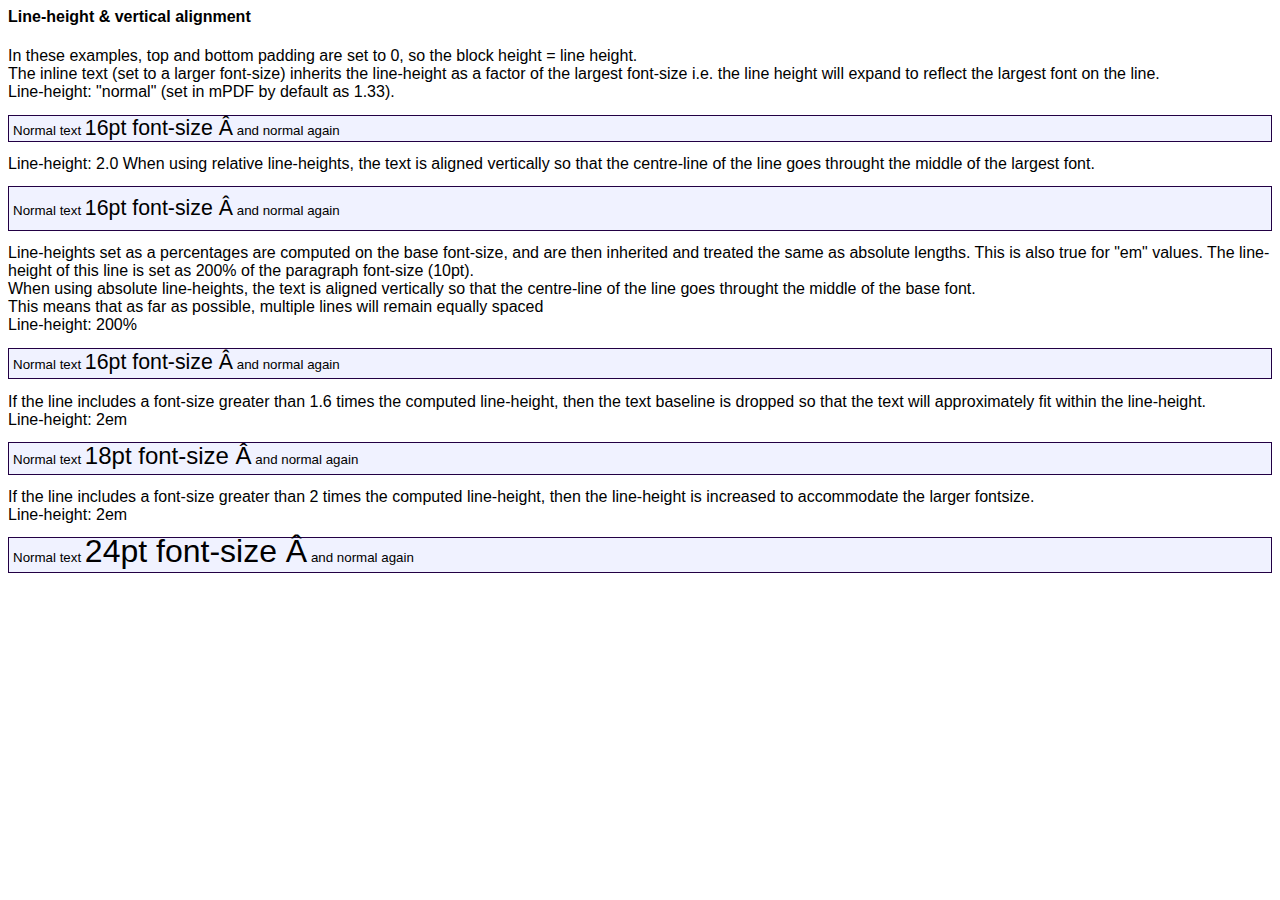
<file: mpdf60/examples/example52_lineheight.htm>
<html>
<head>
<style>
body { font-family: Arial, Helvetica, sans-serif; }
.gradient {
	border:0.1mm solid #220044; 
	background-color: #f0f2ff;
	background-gradient: linear #c7cdde #f0f2ff 0 1 0 0.5;
}
</style>
</head>
<body>
<h4>Line-height & vertical alignment</h4>
<div>In these examples, top and bottom padding are set to 0, so the block height = line height.</div>
<div>The inline text (set to a larger font-size) inherits the line-height as a factor of the largest font-size i.e. the line height will expand to reflect the largest font on the line.<br />
Line-height: "normal" (set in mPDF by default as 1.33).</div>
<p class="gradient" style="font-size: 10pt; line-height: normal; padding: 0 0.3em;">Normal text <span style="font-size: 16pt;">16pt font-size &#194;</span> and normal again</p>

<div>Line-height: 2.0 When using relative line-heights, the text is aligned vertically so that the centre-line of the line goes throught the middle of the largest font.</div>
<p class="gradient" style="font-size: 10pt; line-height: 2.0; padding: 0 0.3em;">Normal text <span style="font-size: 16pt;">16pt font-size &#194;</span> and normal again</p>

<div>Line-heights set as a percentages are computed on the base font-size, and are then inherited and treated the same as absolute lengths. This is also true for "em" values. The line-height of this line is set as 200% of the paragraph font-size (10pt).<br />
When using absolute line-heights, the text is aligned vertically so that the centre-line of the line goes throught the middle of the base font.<br />
This means that as far as possible, multiple lines will remain equally spaced<br />
Line-height: 200% </div>
<p class="gradient" style="font-size: 10pt; line-height: 200%; padding: 0 0.3em;">Normal text <span style="font-size: 16pt;">16pt font-size &#194;</span> and normal again</p>

<div>If the line includes a font-size greater than 1.6 times the computed line-height, then the text baseline is dropped so that the text will approximately fit within the line-height.
<br />Line-height: 2em</div>
<p class="gradient" style="font-size: 10pt; line-height: 2em; padding: 0 0.3em;">Normal text <span style="font-size: 18pt;">18pt font-size &#194;</span> and normal again</p>

<div>If the line includes a font-size greater than 2 times the computed line-height, then the line-height is increased to accommodate the larger fontsize.<br />
Line-height: 2em</div>
<p class="gradient" style="font-size: 10pt; line-height: 2em; padding: 0 0.3em;">Normal text <span style="font-size: 24pt;">24pt font-size &#194;</span> and normal again</p>
</body>
</html>
</file>
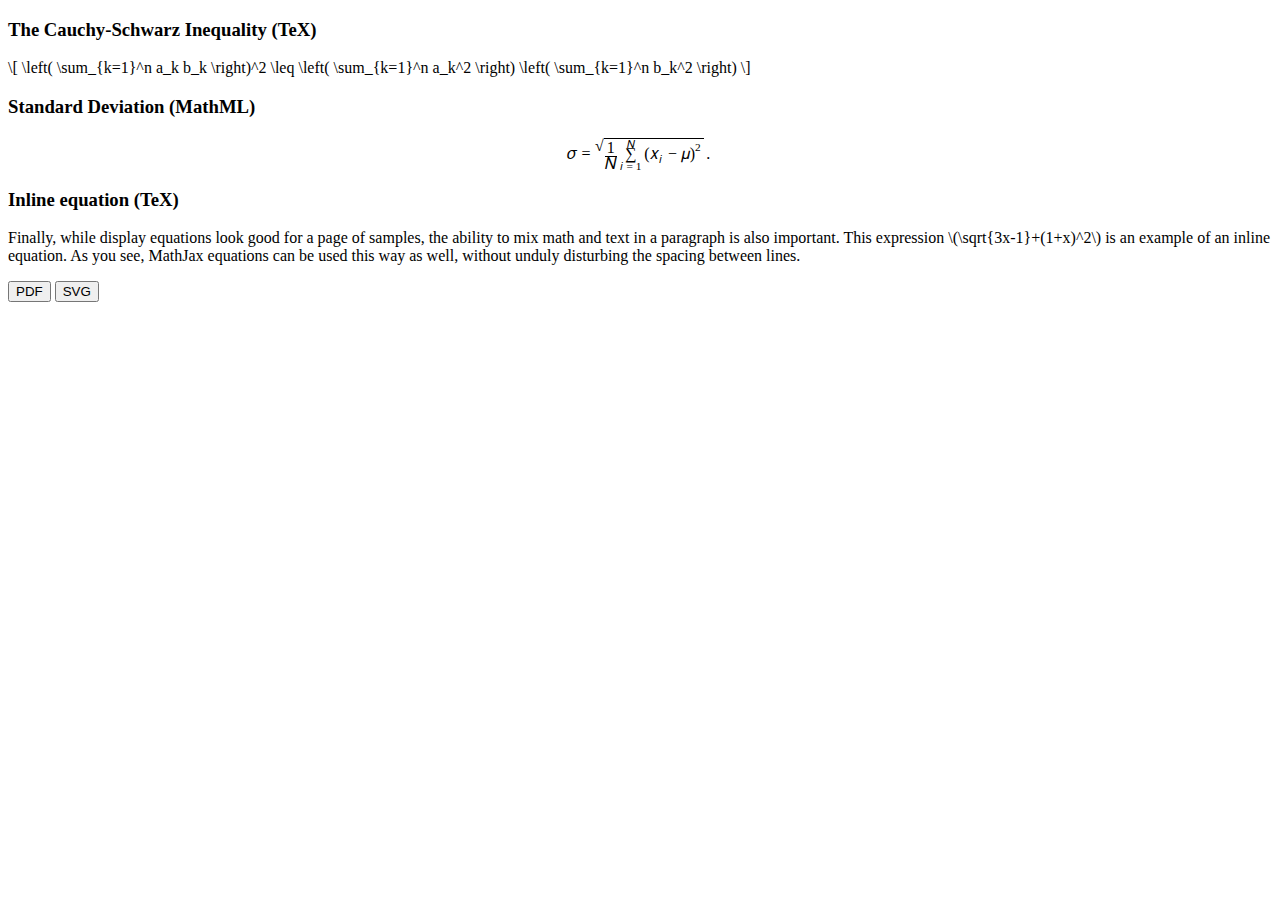
<file: mpdf60/examples/MathJaxSample.htm>
<!DOCTYPE html>
<html>
<head>

<!-- This line adds MathJax to the page with default SVG output -->
<script type="text/javascript" src="http://cdn.mathjax.org/mathjax/latest/MathJax.js?config=TeX-AMS-MML_SVG"></script>

</head>
<body>

<h3>The Cauchy-Schwarz Inequality (TeX)</h3>
\[ \left( \sum_{k=1}^n a_k b_k \right)^2 \leq \left( \sum_{k=1}^n a_k^2 \right) \left( \sum_{k=1}^n b_k^2 \right) \]

<h3>Standard Deviation (MathML)</h3>
<math display="block"><mrow><mi>&#x03c3;</mi><mo>=</mo><msqrt><mrow><mfrac><mrow><mn>1</mn></mrow><mrow><mi>N</mi></mrow></mfrac><mstyle displaystyle="true"><mrow><munderover><mrow><mo>&#x2211;</mo></mrow><mrow><mi>i</mi><mo>=</mo><mn>1</mn></mrow><mrow><mi>N</mi></mrow></munderover><mrow><msup><mrow><mo stretchy="false">(</mo><msub><mrow><mi>x</mi></mrow><mrow><mi>i</mi></mrow></msub><mo>&#x2212;</mo><mi>&#x03bc;</mi><mo stretchy="false">)</mo></mrow><mrow><mn>2</mn></mrow></msup></mrow></mrow></mstyle></mrow></msqrt><mo>.</mo></mrow></math>

<h3>Inline equation (TeX)</h3>
<p>Finally, while display equations look good for a page of samples, the ability to mix math and text in a paragraph is also important. This expression \(\sqrt{3x-1}+(1+x)^2\) is an example of an inline equation.  As you see, MathJax equations can be used this way as well, without unduly disturbing the spacing between lines.</p>		

<!-- This block of code adds a button to send the processed HTML code to your script: MathJaxProcess.php -->
<div id="mpdf-create">
<form autocomplete="off" action="MathJaxProcess.php" method="POST" id="pdfform" onSubmit="document.getElementById('bodydata').value=encodeURIComponent(document.body.innerHTML);">
<input type="submit" value="PDF" name="PDF"/>
<input type="submit" value="SVG" name="SVG"/>
<input type="hidden" value="" id="bodydata" name="bodydata" />
</form>
</div>


</body>
</html>
</file>
